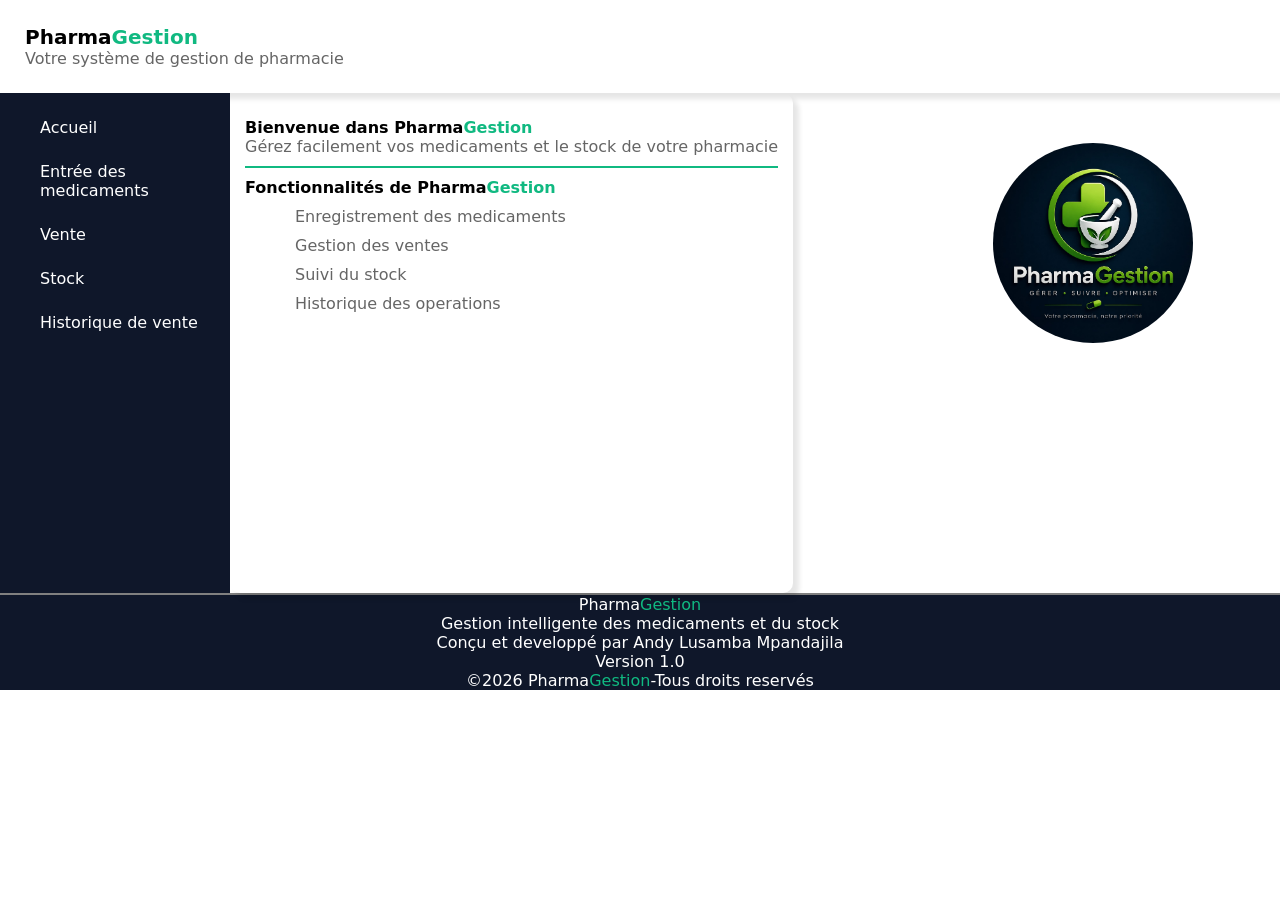
<file: index.html>
<!DOCTYPE html>
<html lang="fr">
<head>
    <meta charset="UTF-8">
    <meta name="viewport" content="width=device-width, initial-scale=1.0">
    <title>Accueil</title>
    <link rel="stylesheet" href="style.css">
    <link rel="preconnect" href="https://fonts.googleapis.com">
<link rel="preconnect" href="https://fonts.gstatic.com" crossorigin>
<link href="https://fonts.googleapis.com/css2?family=Poiret+One&family=Quicksand:wght@300..700&display=swap" rel="stylesheet">
</head>
<body>
 <div class="haut">
    
    <p class="andy"><strong>Pharma<span>Gestion</span></strong></p>
    <p class="lusamba">Votre système de gestion de pharmacie</p>
 </div>
 
 <div class="centre">
    <div class="gauche">
        <ul>
            <li class="mp"><a class="a" href="index.html">Accueil</a></li>
            <li class="mp"><a class="a" href="ajout.html">Entrée des medicaments</a></li>
            <li class="mp"><a class="a" href="vente.html">Vente</a></li>
            <li class="mp"><a class="a"href="stock.html">Stock</a></li>
            <li class="mp"><a class="a" href="historique.html">Historique de vente</a></li>
        </ul>
    </div>
    <div class="pcentre">
        <div class="ecrit">
        <h4>Bienvenue dans Pharma<span>Gestion</span></h4>
        <p class="lusamba">Gérez facilement vos medicaments et le stock de votre pharmacie</p>
        <hr class="ligne">
        <h4>Fonctionnalités de Pharma<span>Gestion</span></h4>
        <ul>
            <li class="lusamb">Enregistrement des medicaments</li>
            <li class="lusamb">Gestion des ventes</li>
            <li class="lusamb">Suivi du stock</li>
            <li class="lusamb">Historique des operations</li>
        </ul>
        </div>
        <img src="pharmagestion.jpeg" alt="">
    </div>
 </div>
 <footer>
    <hr class="lign">
    <div class="footer">
   <p> Pharma<span>Gestion</span><br></p>
    <p>Gestion intelligente des medicaments et du stock</p>
    <p>Conçu et developpé par Andy Lusamba Mpandajila</p>
    <p>Version 1.0</p>
    
    ©2026 Pharma<span>Gestion</span>-Tous droits reservés
    </div>
 </footer>
 
</body>
</html>
</file>
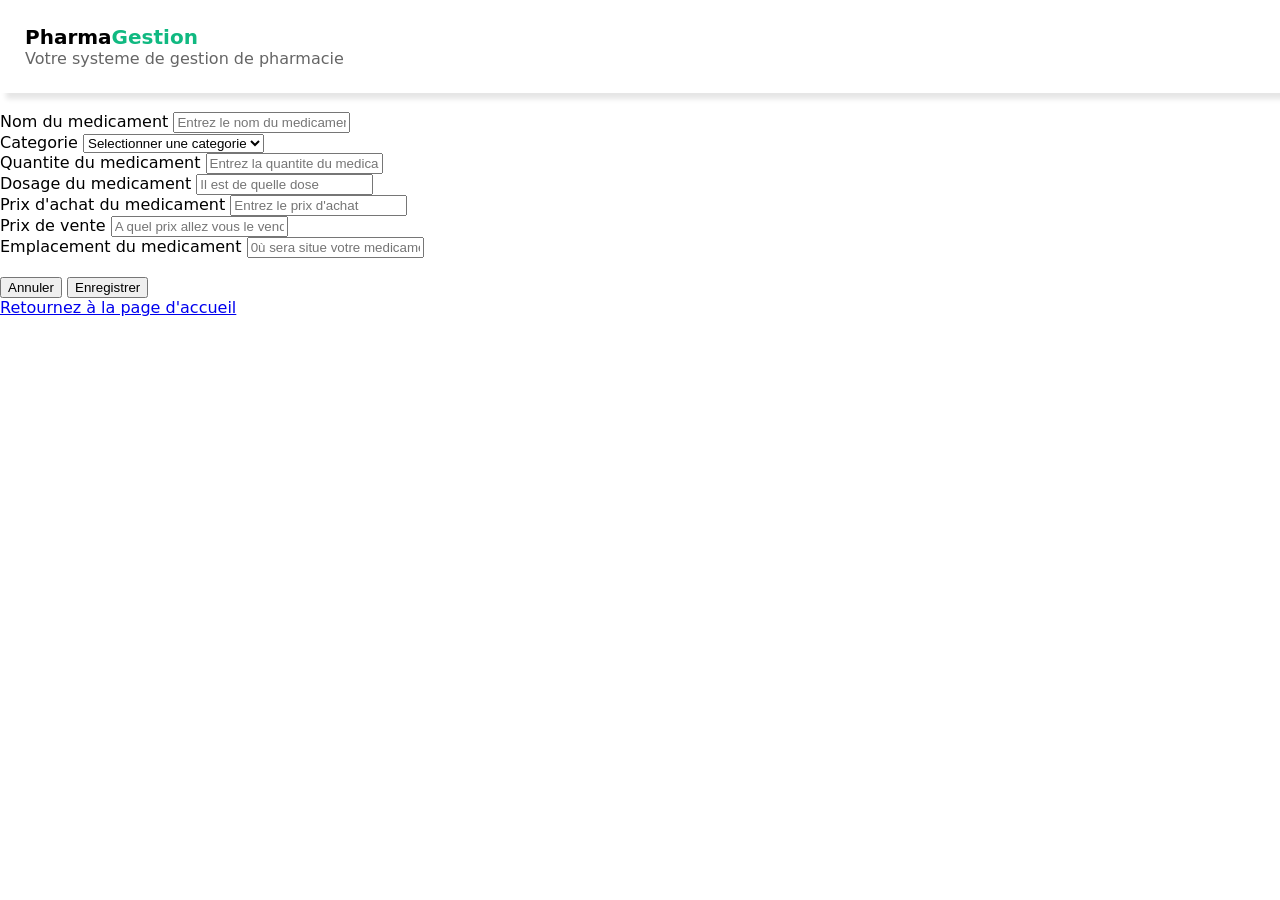
<file: ajout.html>
<!DOCTYPE html>
<html lang="en">
<head>
    <meta charset="UTF-8">
    <meta name="viewport" content="width=device-width, initial-scale=1.0">
    <title>Entree des medicaments</title>
    <link rel="stylesheet" href="style.css">
</head>
<body>
 <div class="haut">
    
    <p class="andy"><strong>Pharma<span>Gestion</span></strong></p>
    <p class="lusamba">Votre systeme de gestion de pharmacie</p>
 </div>  
 <br>
  <form action="">
    <label for="">Nom du medicament</label>
    <input type="text" placeholder="Entrez le nom du medicament"><br>
    <label for="">Categorie</label>
    <select name="" id="">
        <option value="">Selectionner une categorie</option>
        <option value="">Comprime</option>
        <option value="">Sirop</option>
    </select><br>
    <label for="">Quantite du medicament</label>
    <input type="text" placeholder="Entrez la quantite du medicament"><br>
    <label for="">Dosage du medicament</label>
    <input type="text" placeholder="Il est de quelle dose"><br>
    <label for="">Prix d'achat  du medicament</label>
    <input type="text" placeholder="Entrez le prix d'achat"><br>
    <label for="">Prix de vente</label>
    <input type="text" placeholder="A quel prix allez vous le vendre"><br>
    <label for="">Emplacement du medicament</label>
    <input type="text" placeholder="0ù sera situe votre medicament"><br><br>

    <button type="reset">Annuler</button> <button type="submit">Enregistrer</button>
  </form>
  <a href="index.html">Retournez à la page d'accueil </a>
</body>
</html>
</file>
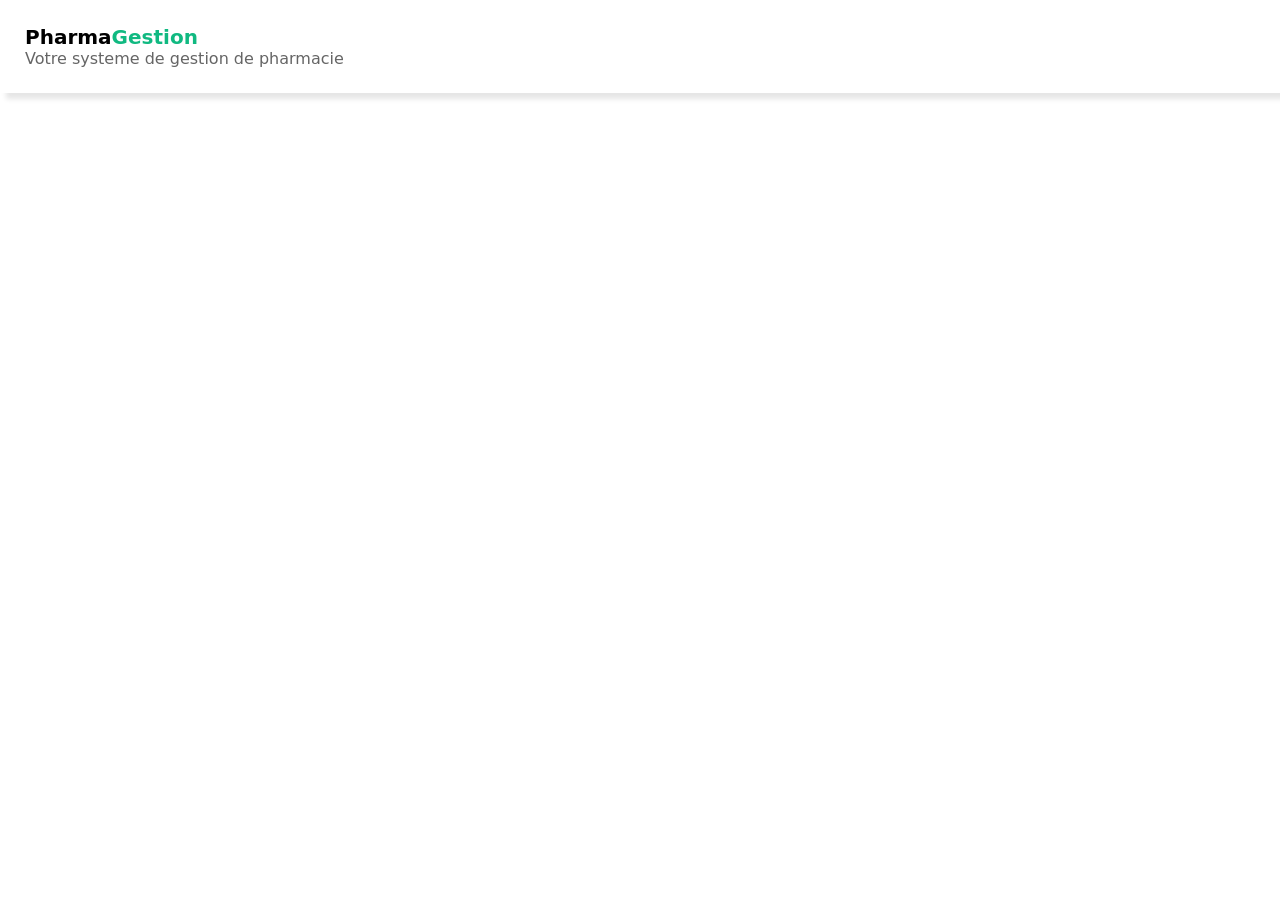
<file: historique.html>
<!DOCTYPE html>
<html lang="en">
<head>
    <meta charset="UTF-8">
    <meta name="viewport" content="width=device-width, initial-scale=1.0">
    <title>Historique de vente</title>
    <link rel="stylesheet" href="style.css">
</head>
<body>
     <div class="haut">
    <p class="andy"><strong>Pharma<span>Gestion</span></strong></p>
    <p class="lusamba">Votre systeme de gestion de pharmacie</p>
 </div>
</body>
</html>
</file>
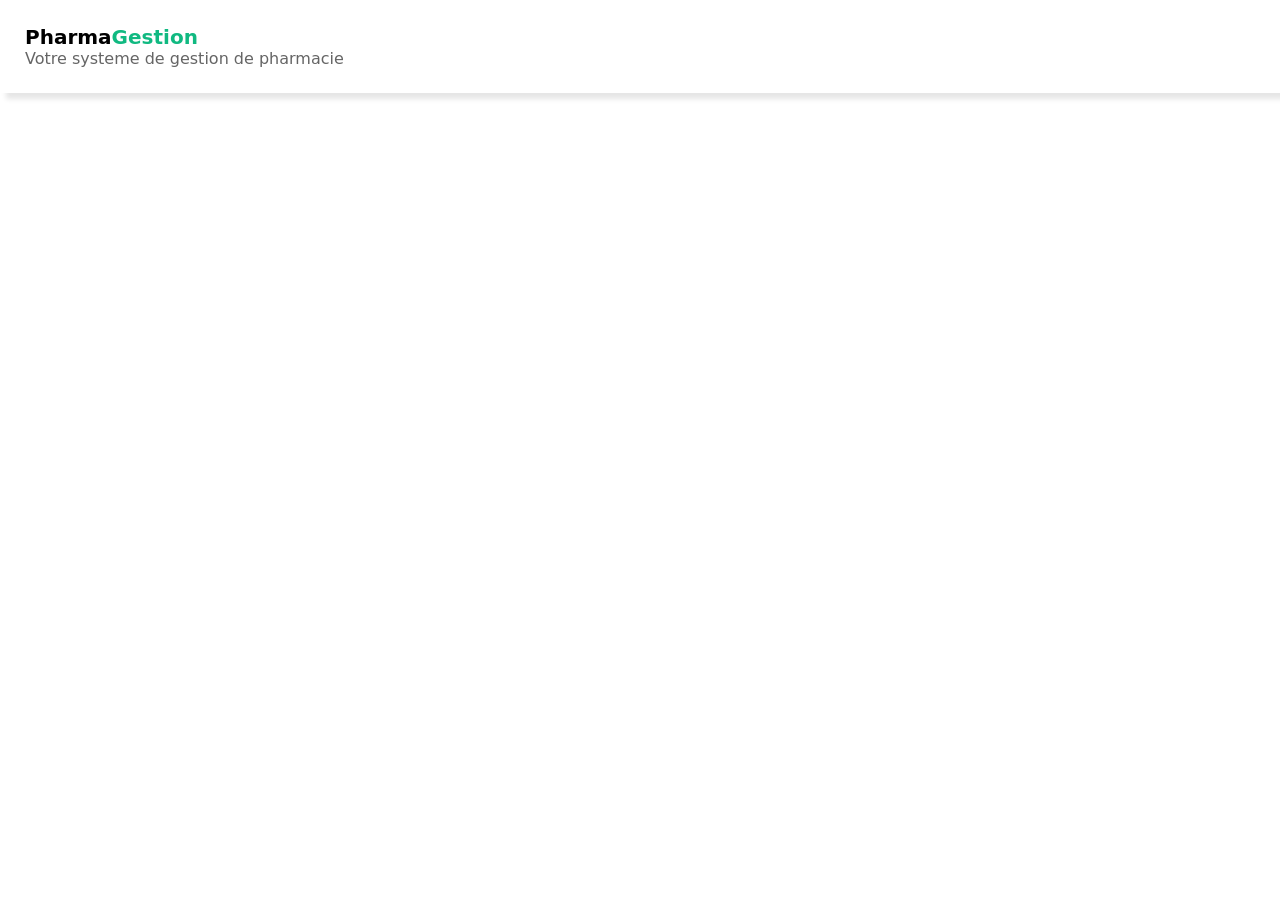
<file: stock.html>
<!DOCTYPE html>
<html lang="en">
<head>
    <meta charset="UTF-8">
    <meta name="viewport" content="width=device-width, initial-scale=1.0">
    <title>Stock</title>
    <link rel="stylesheet" href="style.css">
</head>
<body>
 <div class="haut">
    
    <p class="andy"><strong>Pharma<span>Gestion</span></strong></p>
    <p class="lusamba">Votre systeme de gestion de pharmacie</p>
 </div> 
</body>
</html>
</file>
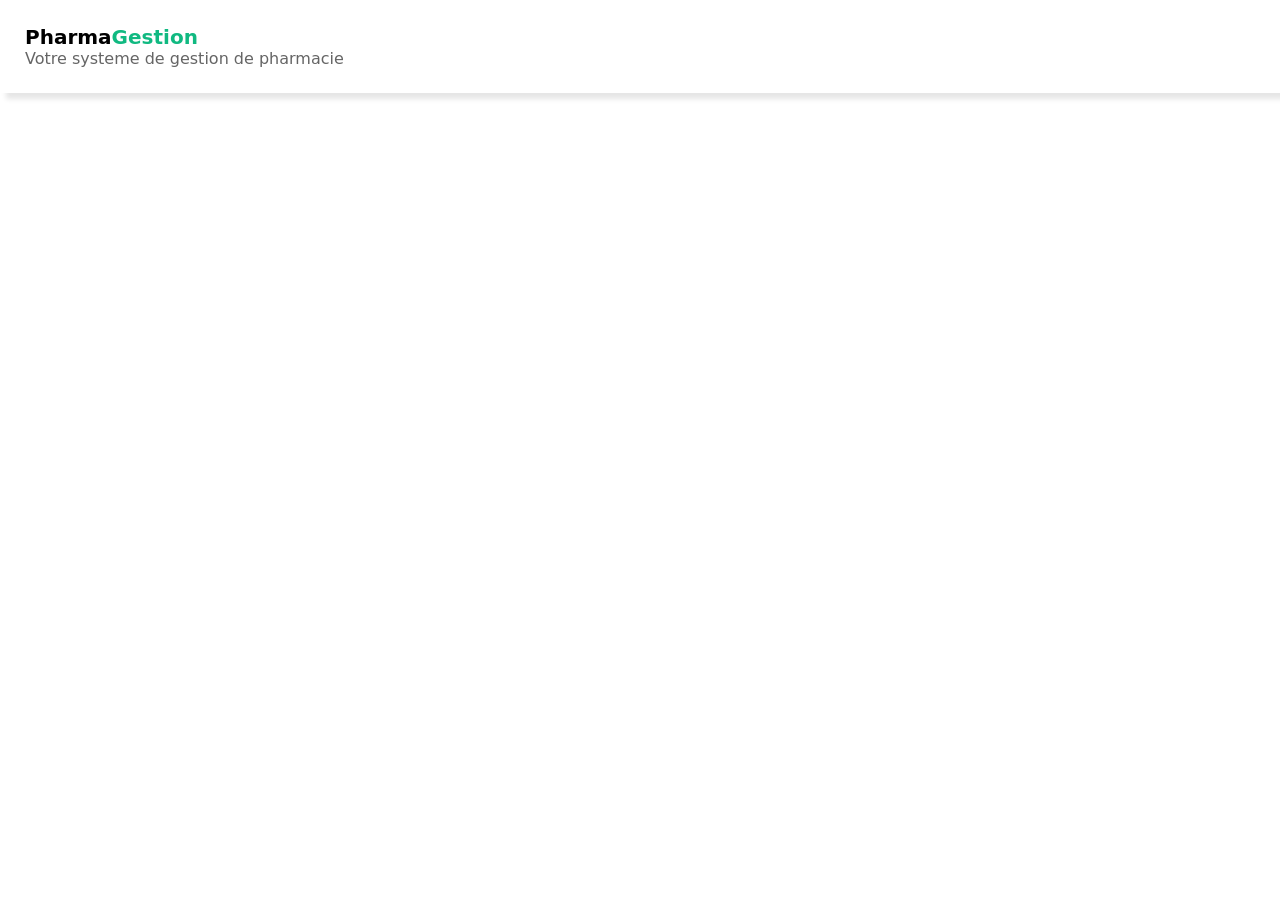
<file: vente.html>
<!DOCTYPE html>
<html lang="en">
<head>
    <meta charset="UTF-8">
    <meta name="viewport" content="width=device-width, initial-scale=1.0">
    <title>Vente</title>
    <link rel="stylesheet" href="style.css">
</head>
<body>
  <div class="haut">
    <p class="andy"><strong>Pharma<span>Gestion</span></strong></p>
    <p class="lusamba">Votre systeme de gestion de pharmacie</p>
 </div>
 
</body>
</html>
</file>
<file: style.css>
/*Pour la page d'accueil */

*{
    margin: 0;
}
body{
    font-family: system-ui, -apple-system, BlinkMacSystemFont, 'Segoe UI', Roboto, Oxygen, Ubuntu, Cantarell, 'Open Sans', 'Helvetica Neue', sans-serif;
}
.haut{
    box-sizing: border-box;
    box-shadow: 6px 6px 5px rgba(0, 0, 0, 0.1);
    padding: 25px;
}
.andy{
    font-size: 20px;
}
span{
    color:#10B981 ;
}
.lusamba{
    opacity: 0.6;
}
.centre{
    display: flex;
}
.gauche{
    background-color:#0F172A;
    height: 500px;
    width: 230px;
   
}
.mp{
    list-style: none;
    margin-top: 25px;
}
.a{
    text-decoration: none;
    color: white;
}
.a:hover{
    background-color: #10B981;
    border-radius: 10px;
    padding: 5px;
}
.pcentre{
    display: flex;
}
.ecrit{
    box-sizing: border-box;
    box-shadow: 6px 6px 5px rgba(0, 0, 0, 0.1);
    height: 500px;
    padding: 15px;
    border-radius: 10px;
}
.lusambas{
    opacity: 0.6;
    margin-top: 5px;
}
.ligne{
    margin-top: 10px;
    border: 1px solid #10B981;
}
h4{
    margin-top: 10px;
}
.lusamb{
    list-style: none;
    opacity: 0.6;
    margin-top: 10px;
    margin: 10px;
}
img{
    height: 200px;
    border-radius: 19999px;
    margin-left: 200px;
    margin-top: 50px;
}
.lign{
    border: 0.1px solid gray;
}
.footer{
    background-color: #0F172A;
    color: white;
    text-align:center;
}

/*Pour l'entree des medicaments */
</file>
